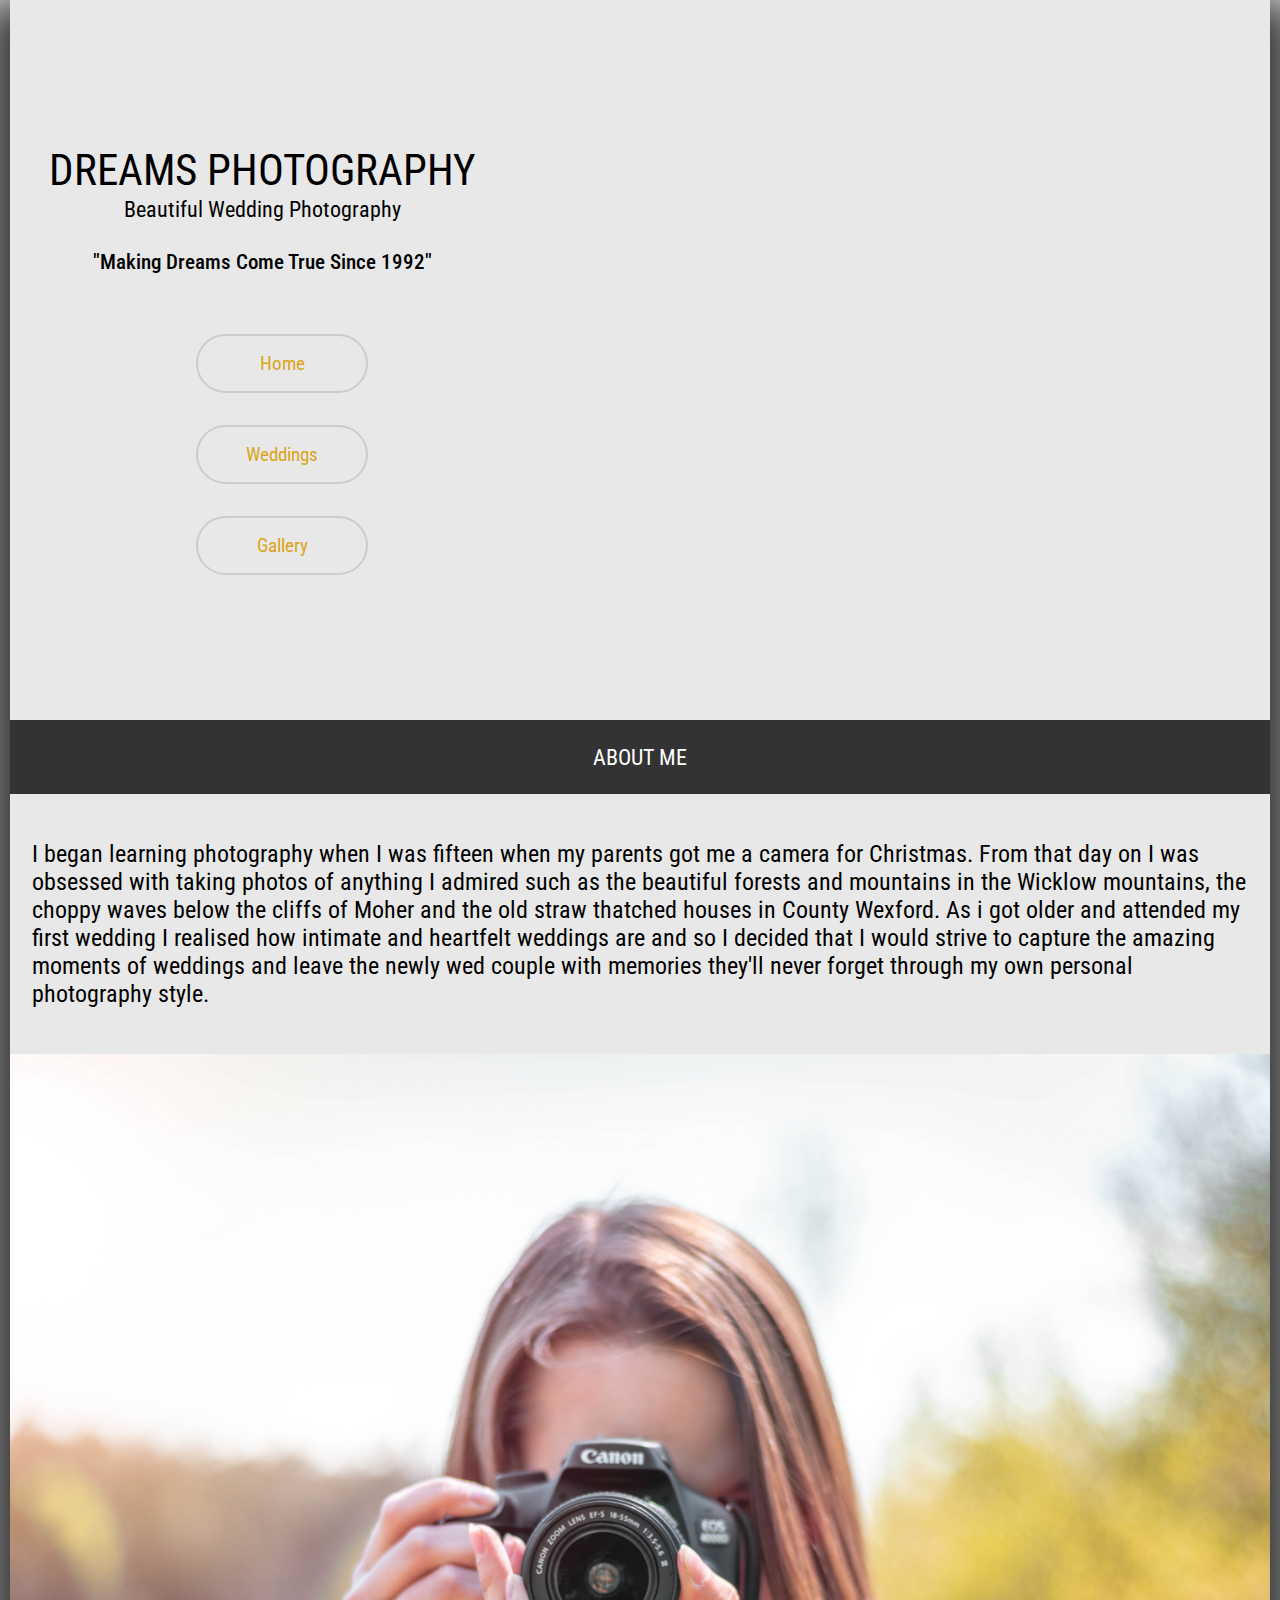
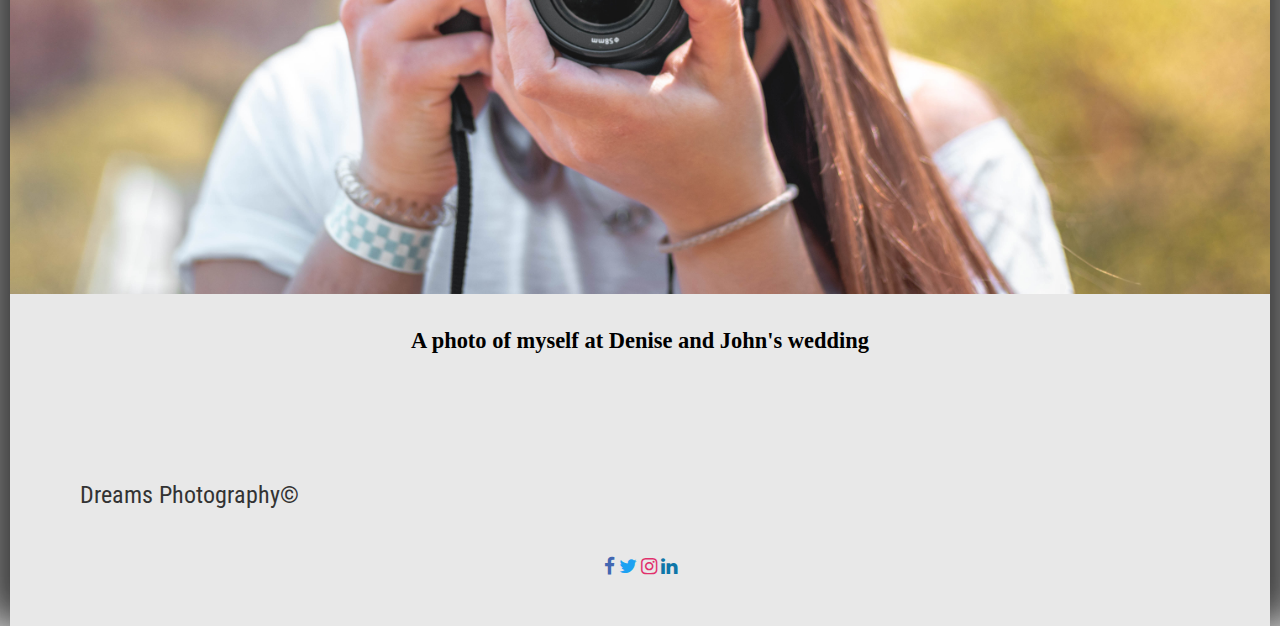
<file: about.html>
<!doctype html>
<html lang="en">
<head>

  <meta charset="utf-8">
  <meta name="viewport" content = "width=device-width, initial-scale=1">
  <meta name="description" content="Creative and relaxed wedding photographer with a unique style. Wedding storytelling at it's best.">
  <link rel="stylesheet" href="CSS/style.css">
  <link rel="stylesheet" href="https://cdnjs.cloudflare.com/ajax/libs/font-awesome/4.7.0/css/font-awesome.min.css">
  <link href="https://fonts.googleapis.com/css2?family=Courgette&family=Dancing+Script:wght@700&family=Lobster&display=swap" rel="stylesheet">
  <title>Dreams Photography</title

</head>

<body>
  <main>
  <div id="landing">
        <div id="Landing-text2">
            <div id="landing-text-inner">
                  <h1>Dreams Photography</h1>
                  <h2>Beautiful Wedding Photography</h2>
                  <h4>"Making dreams come true since 1992"</h4>
                  <nav>
                  <div class="openMenu"><i class="fa fa-bars"></i></div>
                  <ul class="mainMenu">
                    <li><a href="index.html" class="btn">Home</a></li>
                    <li><a href="weddings.html" class="btn">Weddings</a></li>
                    <li><a href="gallery.html" class="btn">Gallery</a></li>
                    <div class="closeMenu"><i class="fa fa-times"></i></div>
                    <span class="icons">
                    <a href="#" class="fa fa-facebook"></a>
                    <a href="#" class="fa fa-twitter"></a>
                    <a href="#" class="fa fa-instagram"></a>
                    <a href="#" class="fa fa-linkedin"></a>
                    </span>
                  </ul>
                  </nav>

              </div>
        </div>
        <div id="landing-image2"></div>
  </div>

  <div id="about-landing">
    <h2>About me</h2>
    <p>I began learning photography when I was fifteen when my parents got me a camera for Christmas. From that day on I was obsessed with taking photos of anything I admired such as the beautiful forests and mountains in the Wicklow mountains, the choppy waves below the cliffs of Moher and the old straw thatched houses in County Wexford. As i got older and attended my first wedding I realised how intimate and heartfelt weddings are and so I decided that I would strive to capture the amazing moments of weddings and leave the newly wed couple with memories they'll never forget through my own personal photography style.</p>
  <div id = "photo">
    <img src="images/sara-kurfess-DJ2Mp9JC2cU-unsplash.jpg" alt="">
  <div>
    <div class="caption">
        <h3>A photo of myself at Denise and John's wedding</h3>
    </div>

    <footer>
    <p>Dreams Photography&#169;</p>
    <span class="icons2">
    <a href="#" class="fa fa-facebook"></a>
    <a href="#" class="fa fa-twitter"></a>
    <a href="#" class="fa fa-instagram"></a>
    <a href="#" class="fa fa-linkedin"></a>
    </span>
    </footer>
</main>
  </div>
<script src="./app.js"></script>
</body>
</html>
</file>
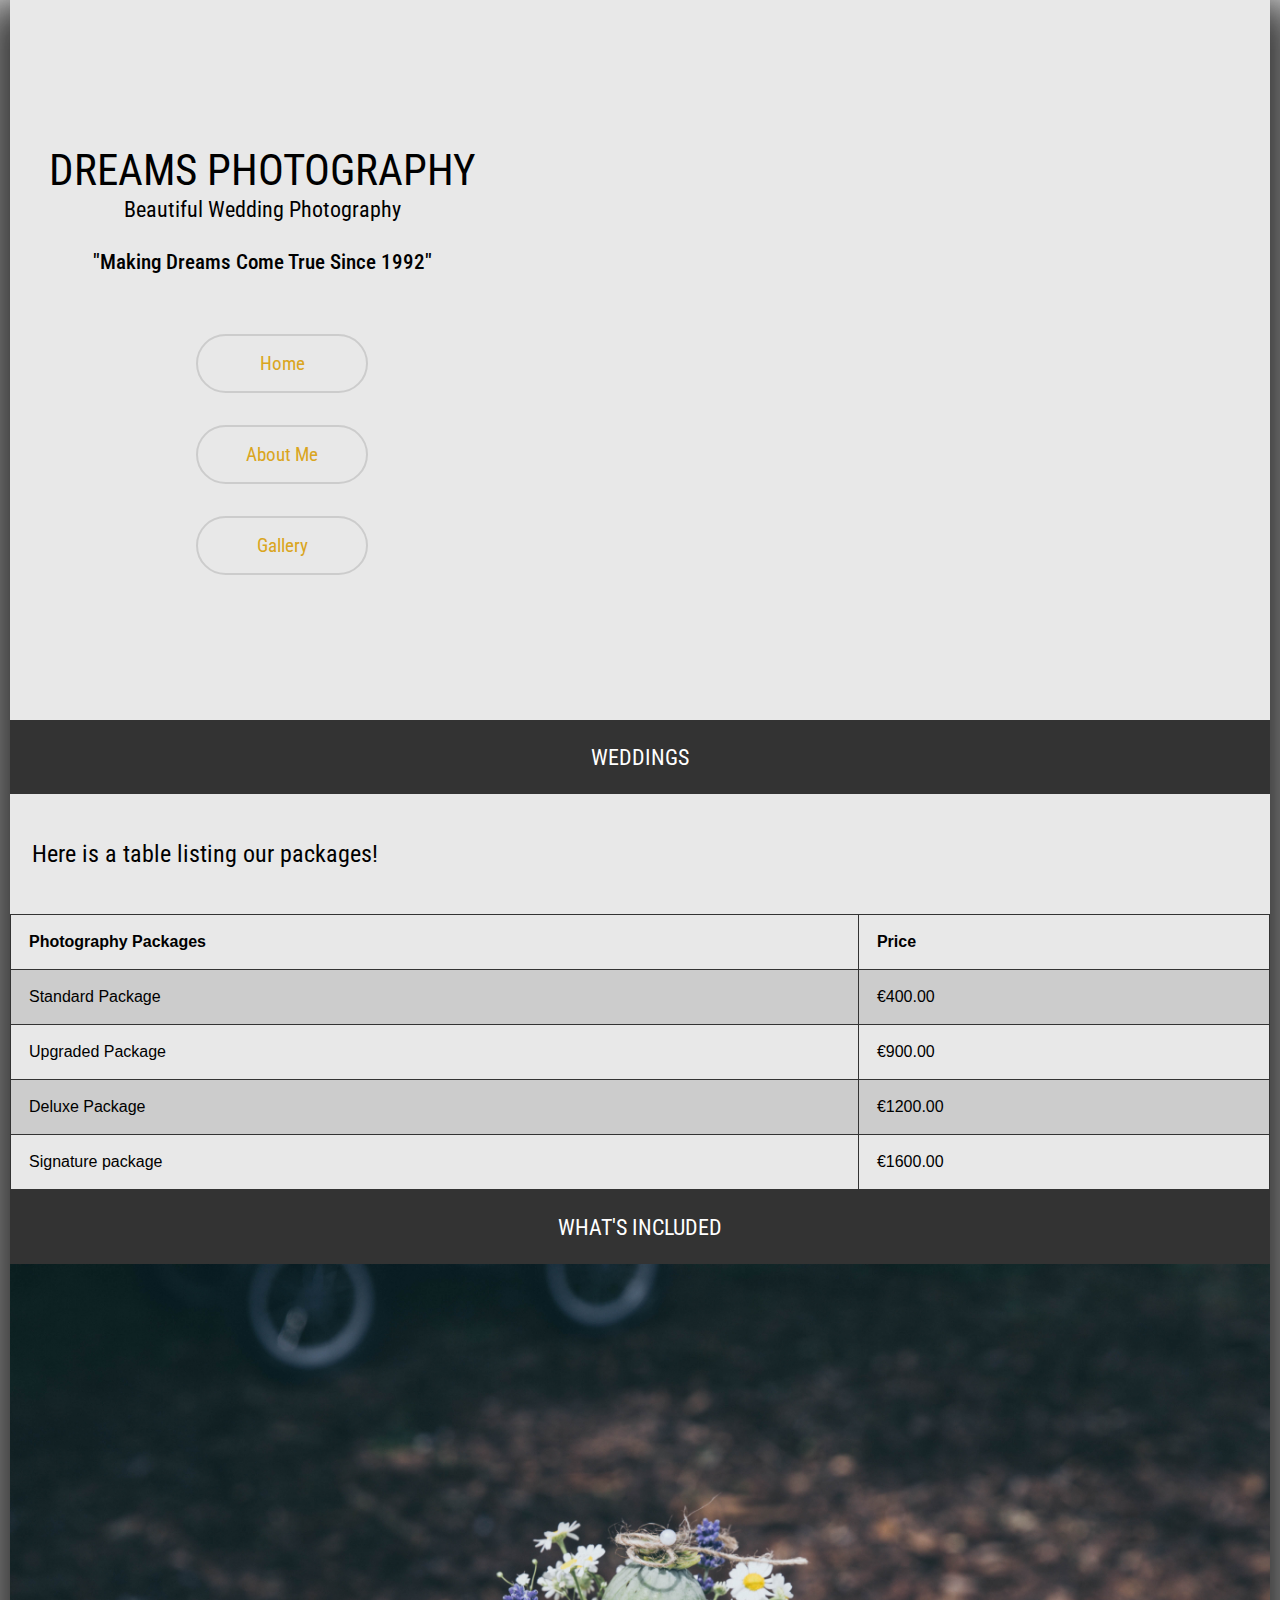
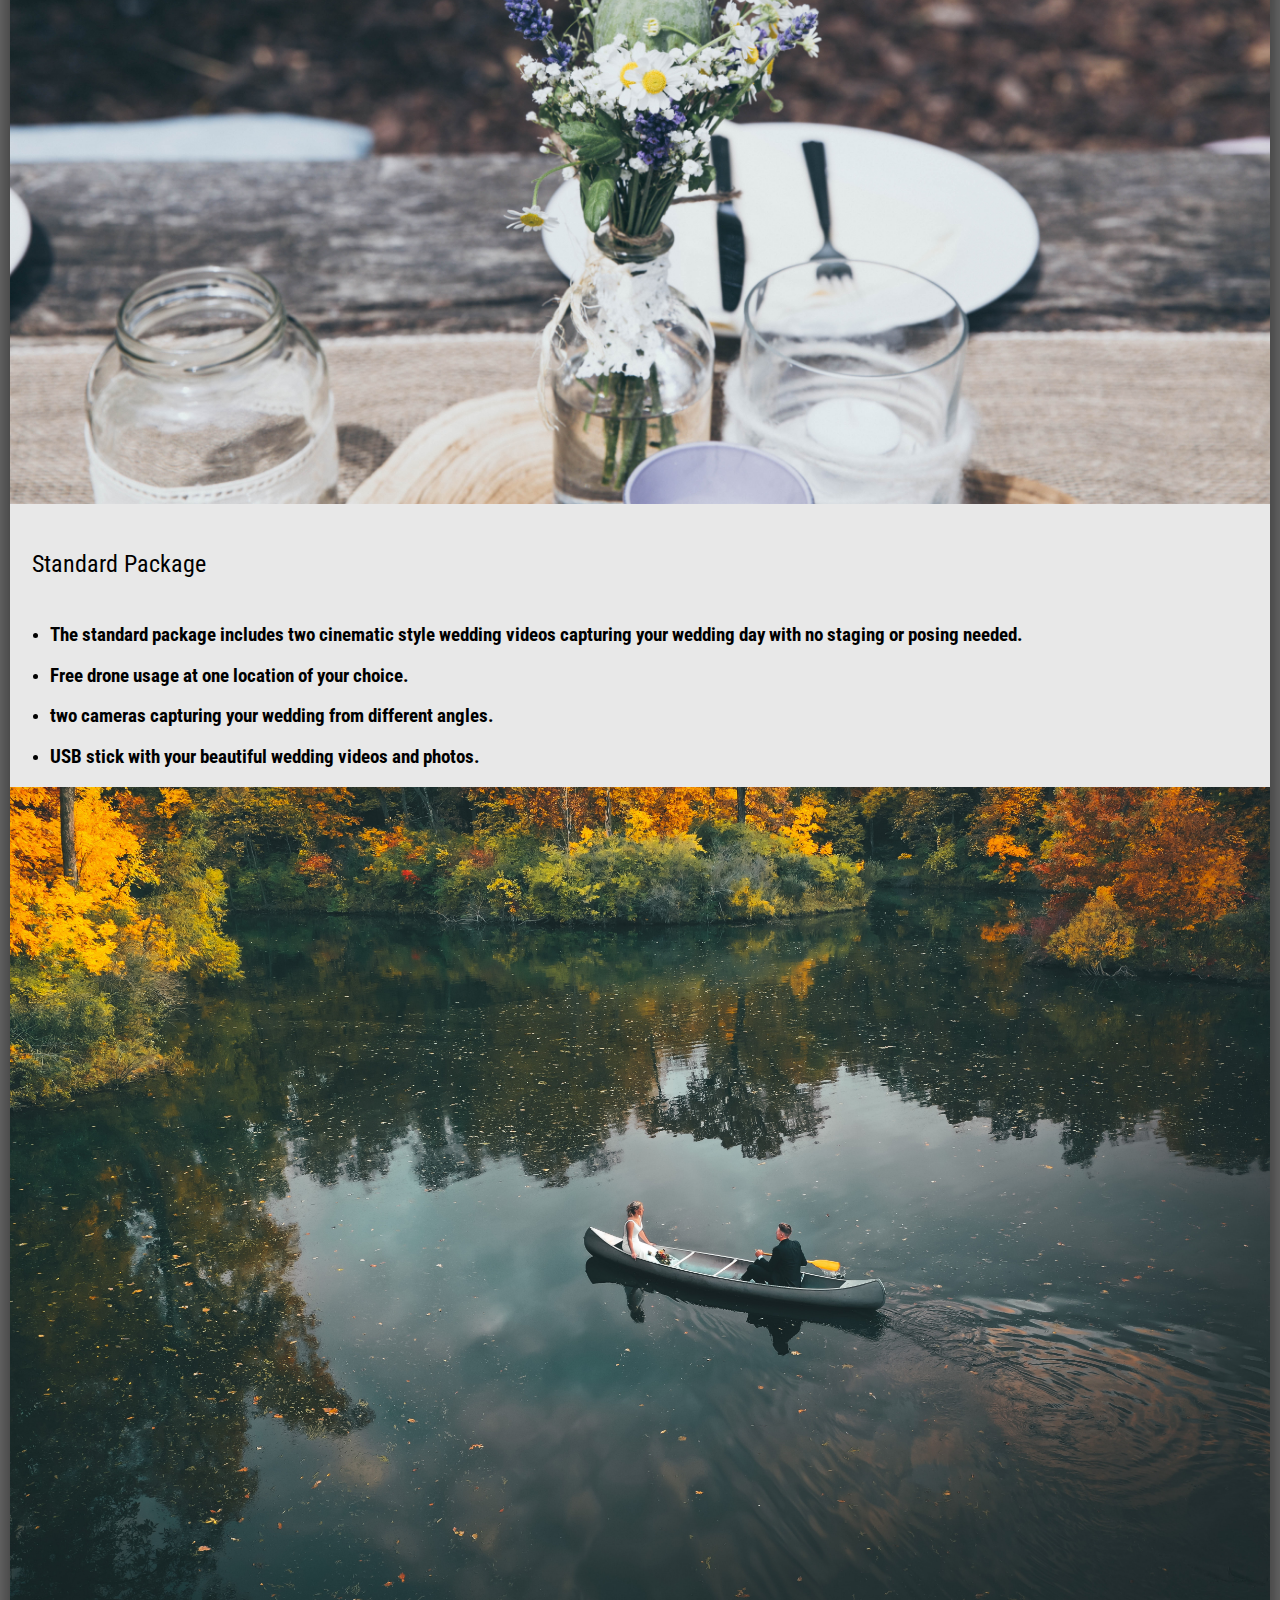
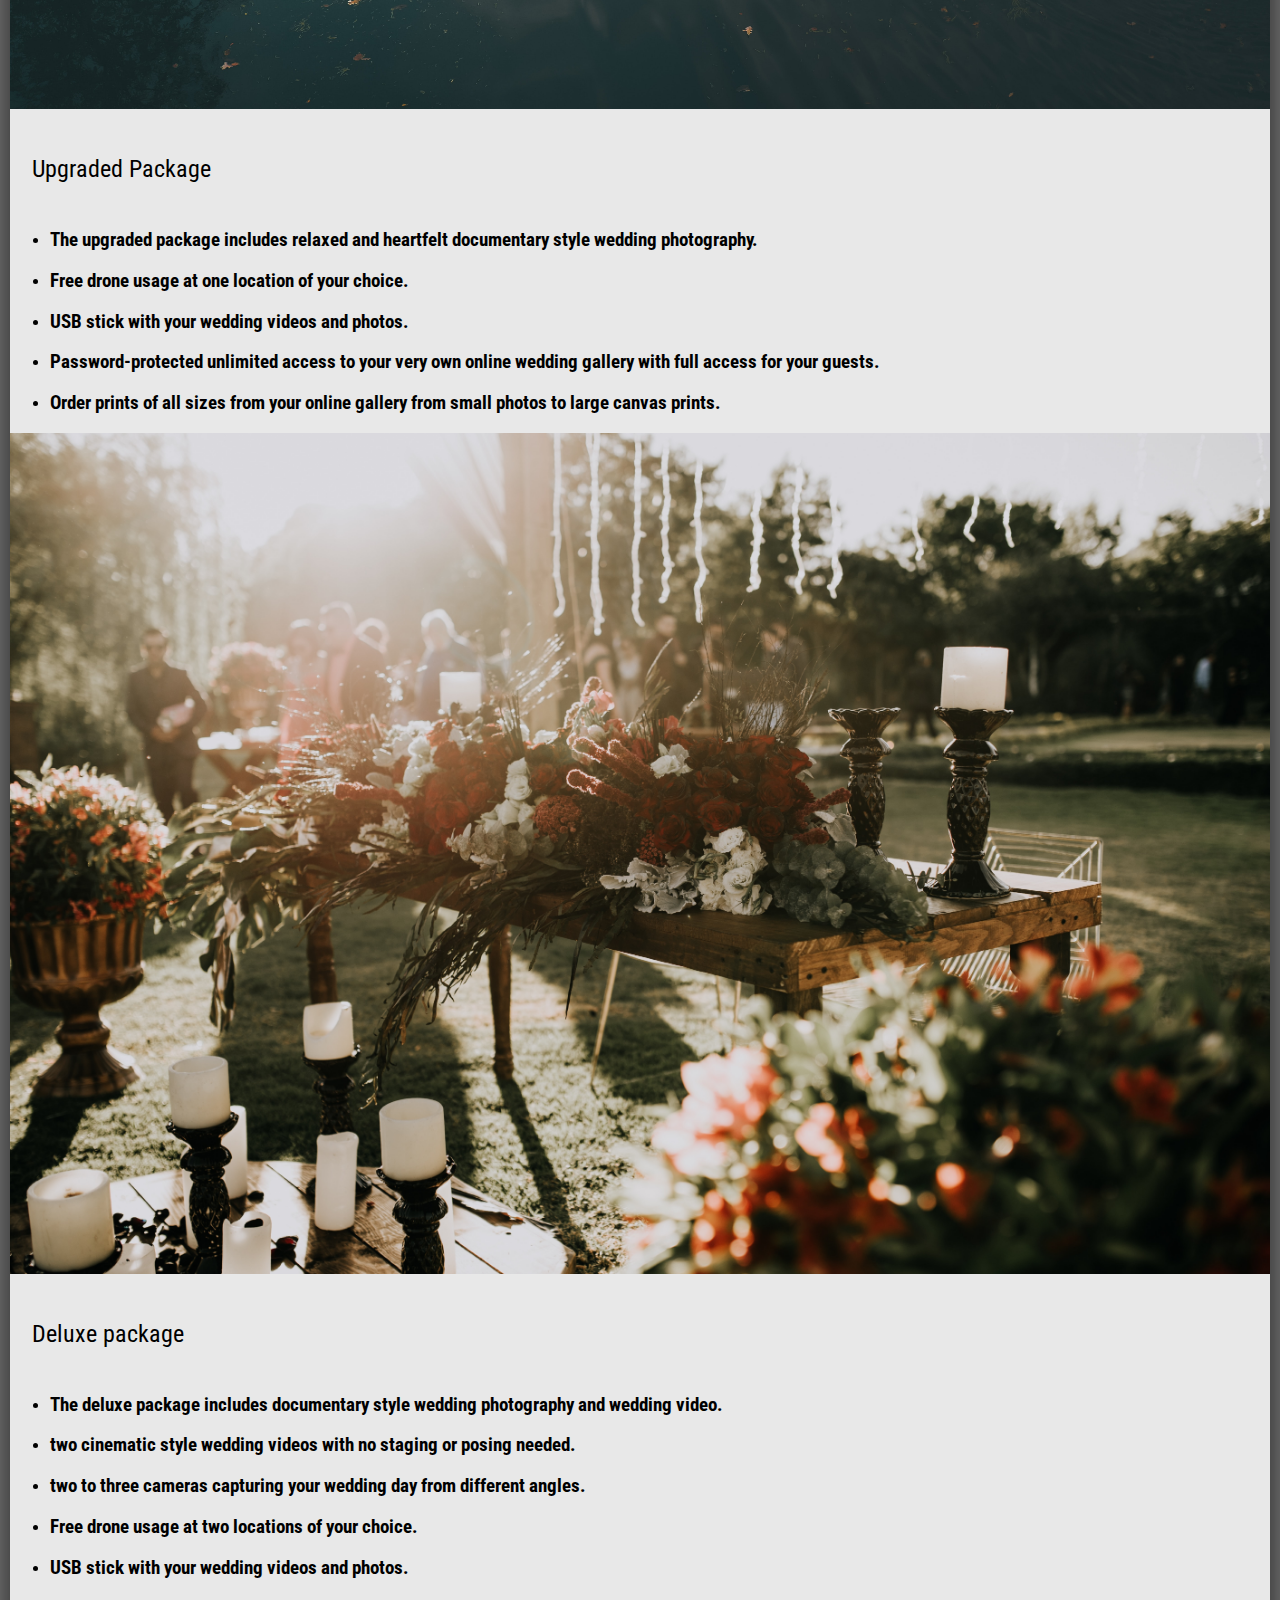
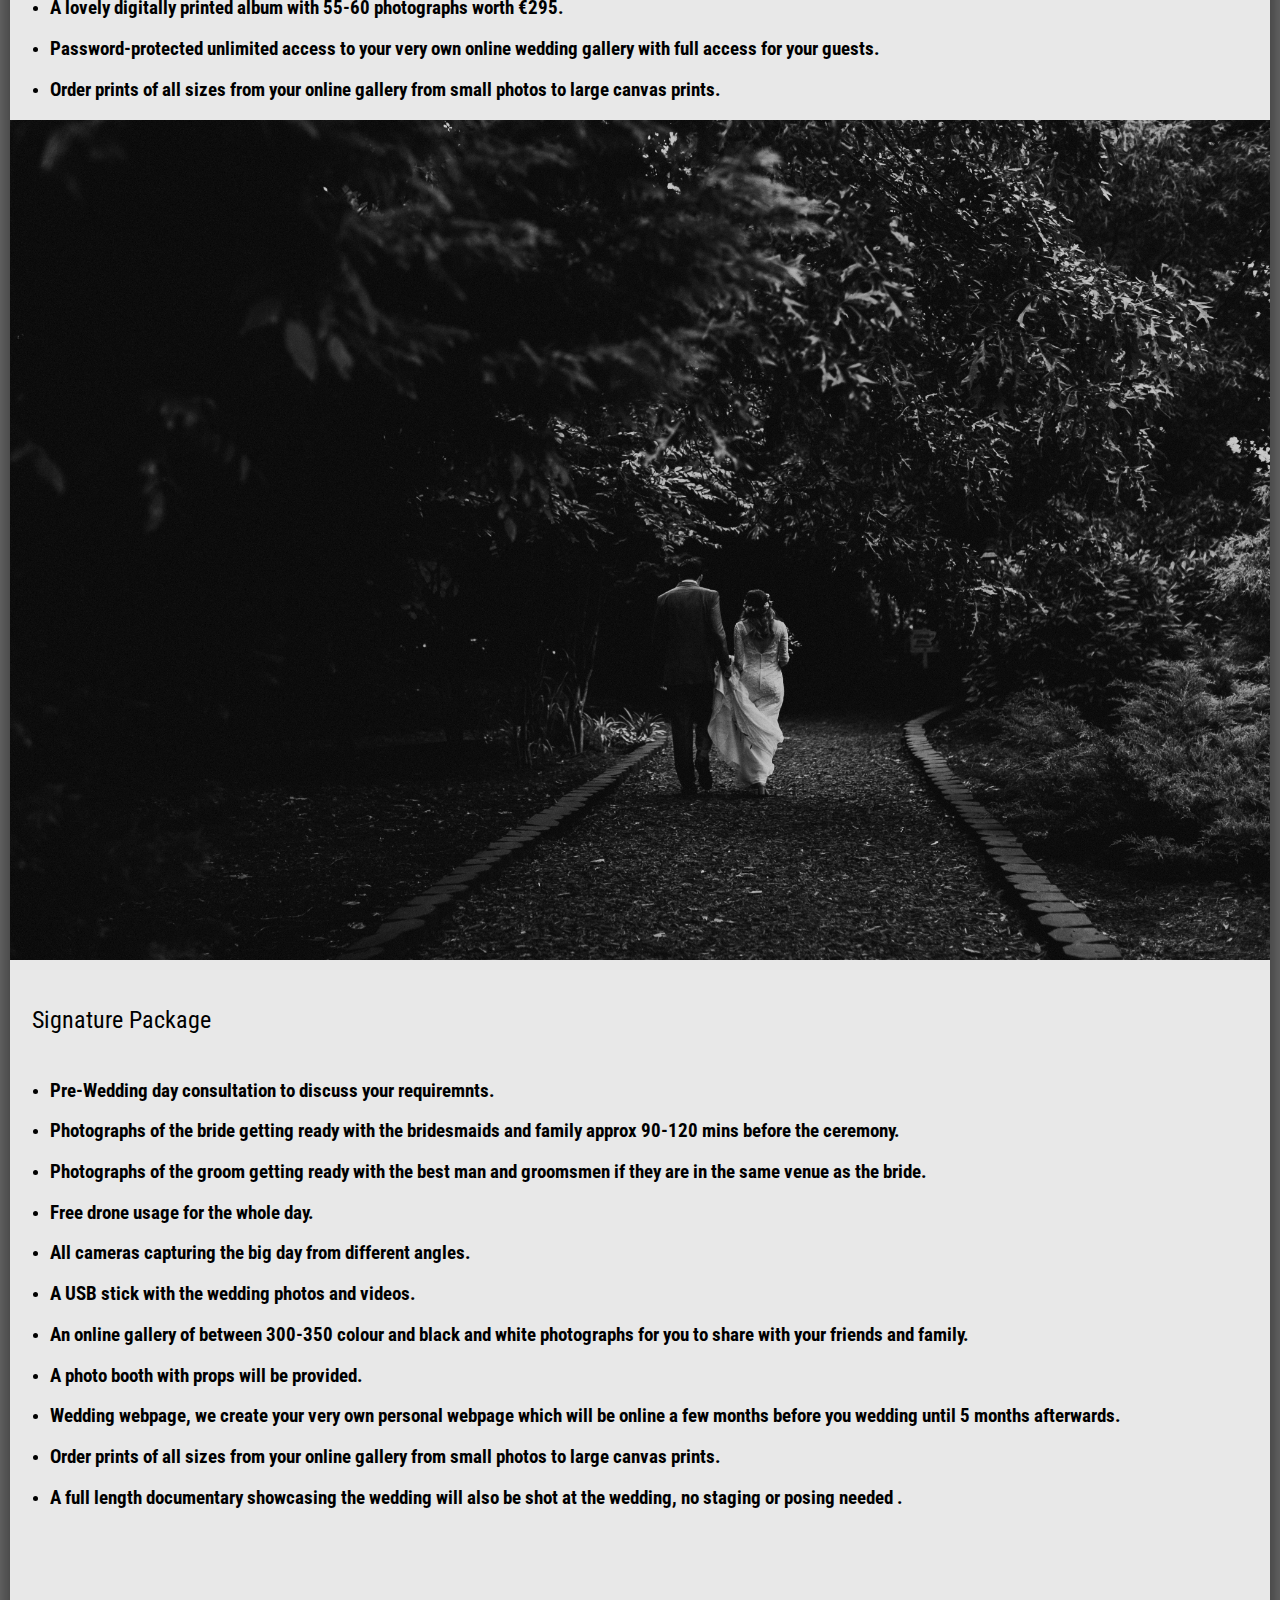
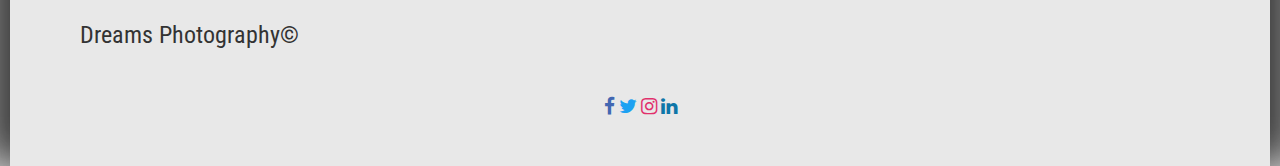
<file: weddings.html>
<!doctype html>
<html lang="en">
<head>

  <meta charset="utf-8">
  <meta name="viewport" content = "width=device-width, initial-scale=1">
  <meta name="description" content="Wedding photographer with 15 years work expierence. View our affordable packages and document your wedding day with stunning Photography.">
  <link rel="stylesheet" href="CSS/style.css">
  <link rel="stylesheet" href="https://cdnjs.cloudflare.com/ajax/libs/font-awesome/4.7.0/css/font-awesome.min.css">
  <link rel="preconnect" href="https://fonts.gstatic.com">
  <link href="https://fonts.googleapis.com/css2?family=Courgette&family=Dancing+Script:wght@700&family=Lobster&display=swap" rel="stylesheet">
  <title>Dreams Photography</title

</head>

<body>
  <main>
  <div id="landing">
        <div id="Landing-text2">
            <div id="landing-text-inner">
                  <h1>Dreams Photography</h1>
                  <h2>Beautiful Wedding Photography</h2>
                  <h4>"Making dreams come true since 1992"</h4>
                  <nav>

                  <div class="openMenu"><i class="fa fa-bars"></i></div>
                  <ul class="mainMenu">
                    <li><a href="index.html" class="btn">Home</a></li>
                    <li><a href="about.html" class="btn">About Me</a></li>
                    <li><a href="gallery.html" class="btn">Gallery</a></li>
                    <div class="closeMenu"><i class="fa fa-times"></i></div>
                    <span class="icons">
                    <a href="#" class="fa fa-facebook"></a>
                    <a href="#" class="fa fa-twitter"></a>
                    <a href="#" class="fa fa-instagram"></a>
                    <a href="#" class="fa fa-linkedin"></a>
                    </span>
                  </ul>
                  </nav>
              </div>
        </div>
        <div id="landing-image3"></div>
  </div>

  <div id = "about-landing">
    <h2>Weddings</h2>
    <p>Here is a table listing our packages!</p>

    <table>
  <tr>
    <th>Photography Packages</th>
    <th>Price</th>
  </tr>
  <tr>
    <td>Standard Package</td>
    <td>€400.00</td>
  </tr>
  <tr>
    <td>Upgraded Package</td>
    <td>€900.00</td>
  </tr>
  <tr>
    <td>Deluxe Package</td>
    <td>€1200.00</td>
  </tr>
  <tr>
    <td>Signature package</td>
    <td>€1600.00</td>
  </tr>
</table>


<h2>what's included</h2>
    <img src="images\stella-de-smit-4ZeABse2NSI-unsplash.jpg" alt="">
    <p>Standard Package</p>
    <ul>
      <li><h3>The standard package includes two cinematic style wedding videos capturing your wedding day with no staging or posing needed.</h3></li>
      <li><h3>Free drone usage at one location of your choice.</h3></li>
      <li><h3>two cameras capturing your wedding from different angles.</h3></li>
      <li><h3>USB stick with your beautiful wedding videos and photos.</h3></li>
    </ul>

    <img src="images\drew-dau-7C8t6OnKlzQ-unsplash.jpg" alt="">
    <p>Upgraded Package</p>
    <ul>
    <li><h3>The upgraded package includes relaxed and heartfelt documentary style wedding photography.</h3></li>
    <li><h3>Free drone usage at one location of your choice.</h3></li>
    <li><h3>USB stick with your wedding videos and photos.</h3></li>
    <li><h3>Password-protected unlimited access to your very own online wedding gallery with full access for your guests.</h3></li>
    <li><h3>Order prints of all sizes from your online gallery from small photos to large canvas prints.</h3></li>
    </ul>

    <img src="images\bruno-emmanuelle-ZpNBwBR38fA-unsplash.jpg" alt="">
    <p>Deluxe package</p>
    <ul>
    <li><h3>The deluxe package includes documentary style wedding photography and wedding video.</h3></li>
    <li><h3>two cinematic style wedding videos with no staging or posing needed.</h3></li>
    <li><h3>two to three cameras capturing your wedding day from different angles.</h3></li>
    <li><h3>Free drone usage at two locations of your choice.</h3></li>
    <li><h3>USB stick with your wedding videos and photos.</h3></li>
    <li><h3>A lovely digitally printed album with 55-60 photographs worth €295.</h3></li>
    <li><h3>Password-protected unlimited access to your very own online wedding gallery with full access for your guests.</h3></li>
    <li><h3>Order prints of all sizes from your online gallery from small photos to large canvas prints.</h3></li>
    </ul>

    <img src="images\emma-frances-logan-Yypcm0DCJtQ-unsplash.jpg" alt="">
    <p>Signature Package</p>
    <ul>
    <li><h3>Pre-Wedding day consultation to discuss your requiremnts.</h3></li>
    <li><h3>Photographs of the bride getting ready with the bridesmaids and family approx 90-120 mins before the ceremony.</h3></li>
    <li><h3>Photographs of the groom getting ready with the best man and groomsmen if they are in the same venue as the bride.</h3></li>
    <li><h3>Free drone usage for the whole day.</h3></li>
    <li><h3>All cameras capturing the big day from different angles.</h3></li>
    <li><h3>A USB stick with the wedding photos and videos.</h3></li>
    <li><h3>An online gallery of between 300-350 colour and black and white photographs for you to share with your friends and family.</h3></li>
    <li><h3>A photo booth with props will be provided.</h3></li>
    <li><h3>Wedding webpage, we create your very own personal webpage which will be online a few months before you wedding until 5 months afterwards.</h3></li>
    <li><h3>Order prints of all sizes from your online gallery from small photos to large canvas prints.</h3></li>
    <li><h3>A full length documentary showcasing the wedding will also be shot at the wedding, no staging or posing needed .</h3></li>
    </ul>


    <footer>
    <p>Dreams Photography&#169;</p>
    <span class="icons2">
    <a href="" class="fa fa-facebook"></a>
    <a href="#" class="fa fa-twitter"></a>
    <a href="#" class="fa fa-instagram"></a>
    <a href="#" class="fa fa-linkedin"></a>
    </span>
    </footer>
  </div>
</main>
<script src="./app.js"></script>
</body>
</html>
</file>
<file: CSS/style.css>
@import url('https://fonts.googleapis.com/css2?family=Roboto+Condensed&display=swap');/*Special font from google fonts*/

body {
  font-family: 'Roboto Condensed', sans-serif;
  margin: 0;
  background-color: #E8E8E8; /*Light gray*/
  height:auto;
}

h1 {
  font-weight: 400;
  font-size: 2.7rem;
  text-transform: uppercase; /*Controls capitalization of text*/
  margin: 0;
}

h2 {
  font-weight: 400;
  font-size: 1.4rem;
  text-transform: capitalize;
  margin: 0;
}

h4 {
  font-weight: 500;
  text-transform: capitalize;
  font-size: 1.3rem;
}

img {
  display: block;
  width: 100%;
}

main {
  max-width: 1260px;
  margin: auto;
  box-shadow: 30px 0px 40px rgba(0, 0, 0, 0.7),
  -30px 0px 40px rgba(0, 0, 0, 0.7); /*Attaches shadows to element */
}


#Landing {
  background: #fff; /*White*/
}

#Landing-text  {
  display: flex;
  flex: 0 1 40vw; /*Sets flexible length on flexible items*/
  height: 50vh;
  justify-content: center;
  align-items: center;
  text-align: center;
  padding-right: 1rem;
  padding-left: 1rem;
}

#landing-text h2 {
  color: #888; /*Normal grey*/
}

#landing-image {
  background: url(https://images.unsplash.com/photo-1583939003579-730e3918a45a?q=80&w=1974&auto=format&fit=crop&ixlib=rb-4.0.3&ixid=M3wxMjA3fDB8MHxwaG90by1wYWdlfHx8fGVufDB8fHx8fA%3D%3D);
  background-position: center;
  background-size: cover;
  background-repeat: no-repeat;
  height: 60vh;
  flex: 0 1 60vw;
  margin: 0;
}

#landing-image3 {
  background: url(https://images.unsplash.com/photo-1610703895561-195421867e9e?ixid=MXwxMjA3fDB8MHxwaG90by1wYWdlfHx8fGVufDB8fHw%3D&ixlib=rb-1.2.1&auto=format&fit=crop&w=934&q=80);
  background-position: center;
  background-size: cover;
  background-repeat: no-repeat;
  height: 80vh;
  flex: 0 1 60vw;
  margin: 0;
}

#landing-image4 {
  background: url(https://images.unsplash.com/photo-1580151134699-e0cfbeb763d3?ixid=MXwxMjA3fDB8MHxwaG90by1wYWdlfHx8fGVufDB8fHw%3D&ixlib=rb-1.2.1&auto=format&fit=crop&w=934&q=80);
  background-position: center;
  background-size: cover;
  background-repeat: no-repeat;
  height: 100vh;
  flex: 0 1 60vw;
  margin: 0;
}

#Landing-text2  {
  display: flex;
  flex: 0 1 40vw; /*Sets flexible length on flexible items*/
  height: 80vh;
  justify-content: center;
  align-items: center;
  text-align: center;
  padding-right: 1rem;
  padding-left: 1rem;
}

#about-landing h2 {
  padding: 1.5rem;
  text-align: center;
  background: #333;
  color: #fff;
  text-transform: uppercase;
  text-decoration: none;
}


#about-landing p {
  text-align: center;
  font-size: 1.5rem;
  padding: 22px;
  text-align: start;
}

#about-landing img {
  display: block;
  background-repeat: no-repeat;
  background-size: cover;
  object-fit: cover; /*Specifies how an image should be resized*/
}


#landing-image2 {
  background: url(https://images.unsplash.com/photo-1600120410359-db46b4a1297d?ixid=MXwxMjA3fDB8MHxwaG90by1wYWdlfHx8fGVufDB8fHw%3D&ixlib=rb-1.2.1&auto=format&fit=crop&w=934&q=80);
  background-position: center;
  background-size: cover;
  background-repeat: no-repeat;
  height: 80vh;
  flex: 0 1 60vw;
  margin: 0;
}

.btn {
  font-size: 1.2rem;
  padding: 0.6rem 2rem;
  border: 2px #ccc solid;
  display: block;
  margin: 2rem 0 0;
  border-radius: 40px;
  text-decoration: none;
  color: #DAA520; /*A light gold color*/
}

nav {
  background: #E8E8E8; /*Grey*/
  color: #333; /*Dark*/
  display: flex;
  justify-content: center;
}

nav .mainMenu {
  display: block;
  margin: auto;
  list-style: none;
  justify-content: center;
}

nav .mainMenu li a {
  display: block;
  text-decoration: none;
  font-size: 1.2rem;
  justify-content: center;
}

nav .mainMenu li a:hover {
  background: #E8E8E8;
}

nav .openMenu {
  font-size: 5rem;
  margin: 140px;
  display: none;
  align-items: center;
  cursor: pointer; /*Changes cursor on hover*/
}

nav .mainMenu .closeMenu , .icons a {
  font-size: 1.5rem;
  margin-top: 12%;
  cursor: pointer;
  outline: none; /*Removes the outline*/
  display: none;
}

.fa-facebook {
  color: #4267B2; /*Facebook logo color*/
  text-decoration: none;
}

.fa-twitter {
  color: #1DA1F2; /*twitter logo color*/
  text-decoration: none;
}

.fa-instagram {
  color: #E1306C; /*Instagram logo color*/
  text-decoration: none;
}

.fa-linkedin {
  color: #0e76a8; /*Linkedin logo color*/
  text-decoration: none;
}

.fa-facebook:hover {color: rgb(0, 110, 255)}
.fa-twitter:hover {color: rgb(0, 110, 255)}
.fa-instagram:hover {color: rgb(255, 0, 191)}
.fa-linkedin:hover {color: rgb(0, 110, 255)}

#paragraph {
  font-family: sans-serif;
  font-size: 2rem;
  margin: 2rem;
}


#header {
  padding: 1.5rem;
  text-align: center;
  background: #333;
  color: #fff; /*White*/
}

#header h2 {
  border-left: dotted 1px #fff;
  border-right: dotted 1px #fff;
  display: inline-block;
  padding-right: 1rem;
  padding-left: 1rem;
}

table {
  font-family: arial, sans-serif;
  border-collapse: collapse;
  width: 100%;
}

td, th {
  border: 1.5px solid #333;
  text-align: left;
  padding: 18px;
}


tr:nth-child(even) {
  background-color: #cccccc; /*Grey*/
}

.caption {
  padding: 0.7rem;
  text-align: center;
  font-size: 1.2rem;
  font-family: times;
}

footer {
  text-align: center;
  padding: 3rem;
  margin: auto;
  color: #333;
  font-size: 1.2rem;
}

footer h3 {
  font-size: 3.5rem;
  margin-bottom: 0;
}

footer p {
  font-size: 1.5rem;
}

* {
  box-sizing: border-box;
}

input[type=text], select, textarea {
  width: 100%;
  padding: 12px;
  border: 1px solid #ccc;
  margin-top: 10px;
  margin-bottom: 16px;
  resize: vertical; /*Resizes vertically*/
  border-radius: 12px;
}


input[type=submit] {
  background-color:	#DAA520; /*A light gold color*/
  color: #fff;
  padding: 13px 20px;
  border: none;
  font-weight: 700;
  cursor: pointer;
  border-radius: 12px;
}

input[type=submit]:hover {
  background-color:	#DAA520;
}

.container {
  border-radius: 10px;
  background-color: #f2f2f2;
  padding: 10px;
  margin-top: 40px;
  text-align: left;
  display: inline-block;
}

.row:after {
  content: "";
  display: table;
  clear: both;
}

@media screen and (max-width: 600px) {

  .column, input[type=submit] {
    width: 100%;
    margin-top: 0;
  }
}

@media(max-width: 800px) {
  nav .mainMenu {
    height: 100vh;
    position: fixed;
    top: 0;
    right: 0;
    left: 0; 
    z-index: 10; /*specifies the stack order*/
    flex-direction: column;
    justify-content: center;
    align-items: center;
    background: #f2f2f2;
    transition: top 1.2s ease; /*gradually change the width or length*/
    display: none;
  }

  nav .mainMenu .closeMenu {
    display: block;
    position: absolute;
    top: 20px;
    right: 20px;
  }

  nav .openMenu {
    display: block;
  }

  nav .mainMenu li a:hover {
    background: none;
    color: #333;
    font-size: 1.6rem;
  }
  .icons a {
    display: inline-block;
    padding: 12px;
  }
}

/* Screen Sizes 500px and Up */
@media (min-width: 600px) {
  #landing {
    display: flex;
    height: 100%;
  }


#Landing-text {
  height: 100vh;
  justify-content: center;
}

#landing-image {
  height: 100vh;
}


.column, input[type=submit] {
  width: 100%;
  margin-top: 0;
}

.mainMenu {
  display: block;
}

}
/* Screen Sizes 700px and Up */
@media (min-width: 800px) {
  .btn {
    padding: 1rem 3rem;
    justify-content: center;
  }
}
</file>
